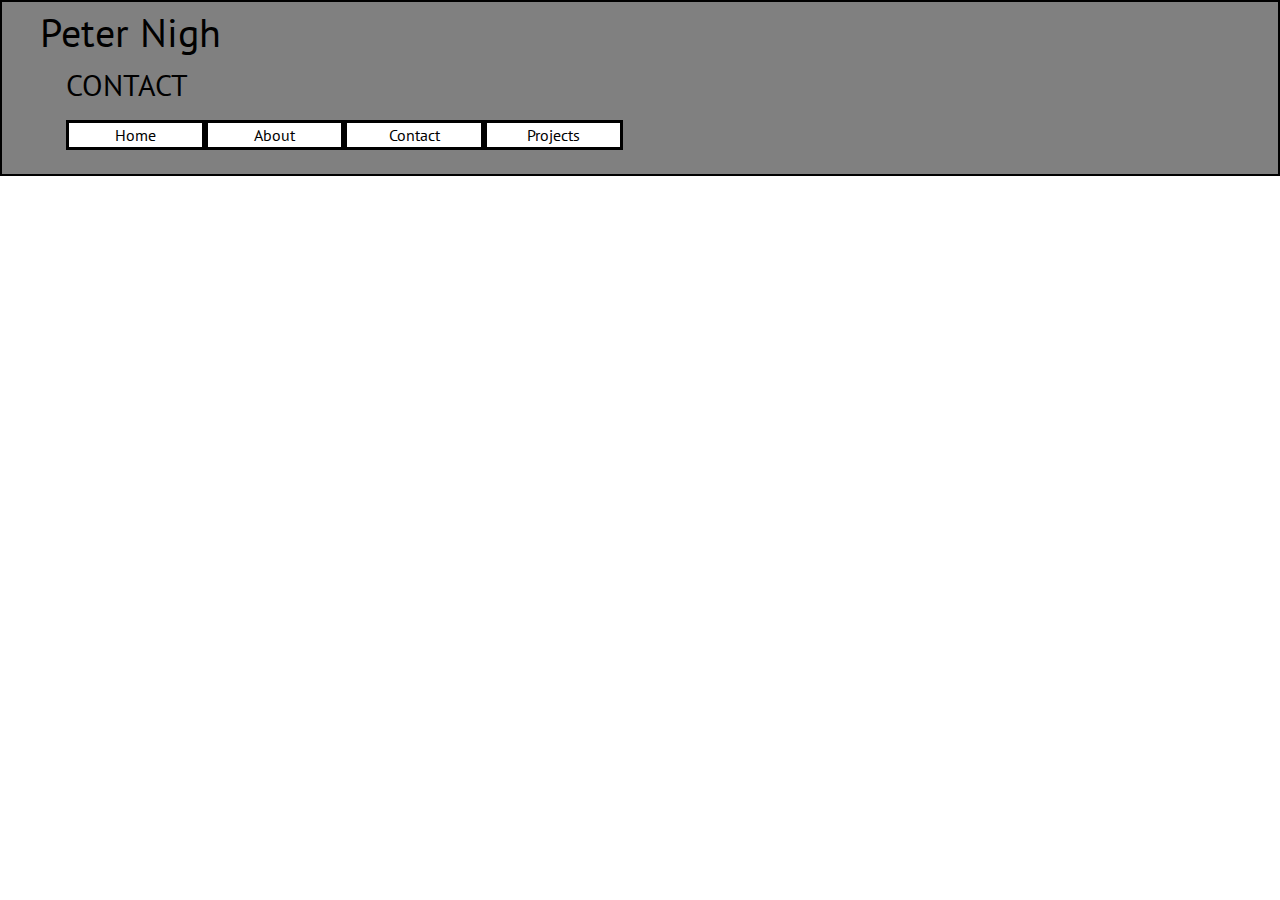
<file: contact.html>
<!DOCTYPE html>
<html lang="en">
<head>
    <meta charset="UTF-8">
    <meta name="viewport" content="width=    <h1> ABOUT </h1>, initial-scale=1.0">
    <title>Document</title>
    <link rel='stylesheet' href='style/contact.css'>
</head>
<body>
    
    <header>
        <h1>Peter Nigh</h1>
        <h2> CONTACT </h2>
        <nav>
            <a class="Home" href="index.html">Home</a>
            <a class="About" href="about.html">About</a>
            <a class="Contact" href="contact.html">Contact</a>
            <a class="Projects" href="projects.html">Projects</a>
        </nav>
    </header>
</body>
</html>
</file>
<file: style/contact.css>
@import url('https://fonts.googleapis.com/css2?family=Cinzel:wght@700&family=PT+Sans&display=swap');

/* Add CSS styling here */
/* http://meyerweb.com/eric/tools/css/reset/ 
   v2.0 | 20110126
   License: none (public domain)
*/


html, body, div, span, applet, object, iframe,
h1, h2, h3, h4, h5, h6, p, blockquote, pre,
a, abbr, acronym, address, big, cite, code,
del, dfn, em, img, ins, kbd, q, s, samp,
small, strike, strong, sub, sup, tt, var,
b, u, i, center,
dl, dt, dd, ol, ul, li,
fieldset, form, label, legend,
table, caption, tbody, tfoot, thead, tr, th, td,
article, aside, canvas, details, embed, 
figure, figcaption, footer, header, hgroup, 
menu, nav, output, ruby, section, summary,
time, mark, audio, video {
	margin: 0;
	padding: 0;
	border: 0;
	font-size: 100%;
	font: inherit;
	vertical-align: baseline;
}
/* HTML5 display-role reset for older browsers */
article, aside, details, figcaption, figure, 
footer, header, hgroup, menu, nav, section {
	display: block;
}
/* body {
	line-height: 1;
} */
ol, ul {
	list-style: none;
}
blockquote, q {
	quotes: none;
}
blockquote:before, blockquote:after,
q:before, q:after {
	content: '';
	content: none;
}
table {
	border-collapse: collapse;
	border-spacing: 0;
}

html {
    font-size:62.5%;
}

body{
    font-size:1.6rem;
    line-height:1.5;
    font-family: 'PT Sans', sans-serif;
}

h1 {
    font-size:4rem;
    margin-left: 3%;
}

h2 {
    font-size:3rem;
}

h3 {
    font-size:2.5rem;
}
h1 h2 h3{
    font-family: 'Cinzel', serif;
}
a {
    text-decoration:none;
}
section{
    padding:2% 0;
}

header {
    background-color: gray;
    border: 2px solid black;
}

header h2 {
    margin-left: 5%;
    margin-bottom: 1%;
}
nav{
    display:flex;
    margin-left: 5%;
    
    
}

nav a{
    display:inline-block;
    width:5%;
    text-align:center;
    border: solid black 3px;
    padding:0 3%;
    color: black;
    background-color: white;
    margin-bottom: 2%;
}

nav a:hover{
    color: white;
    background-color: black;
}
</file>
